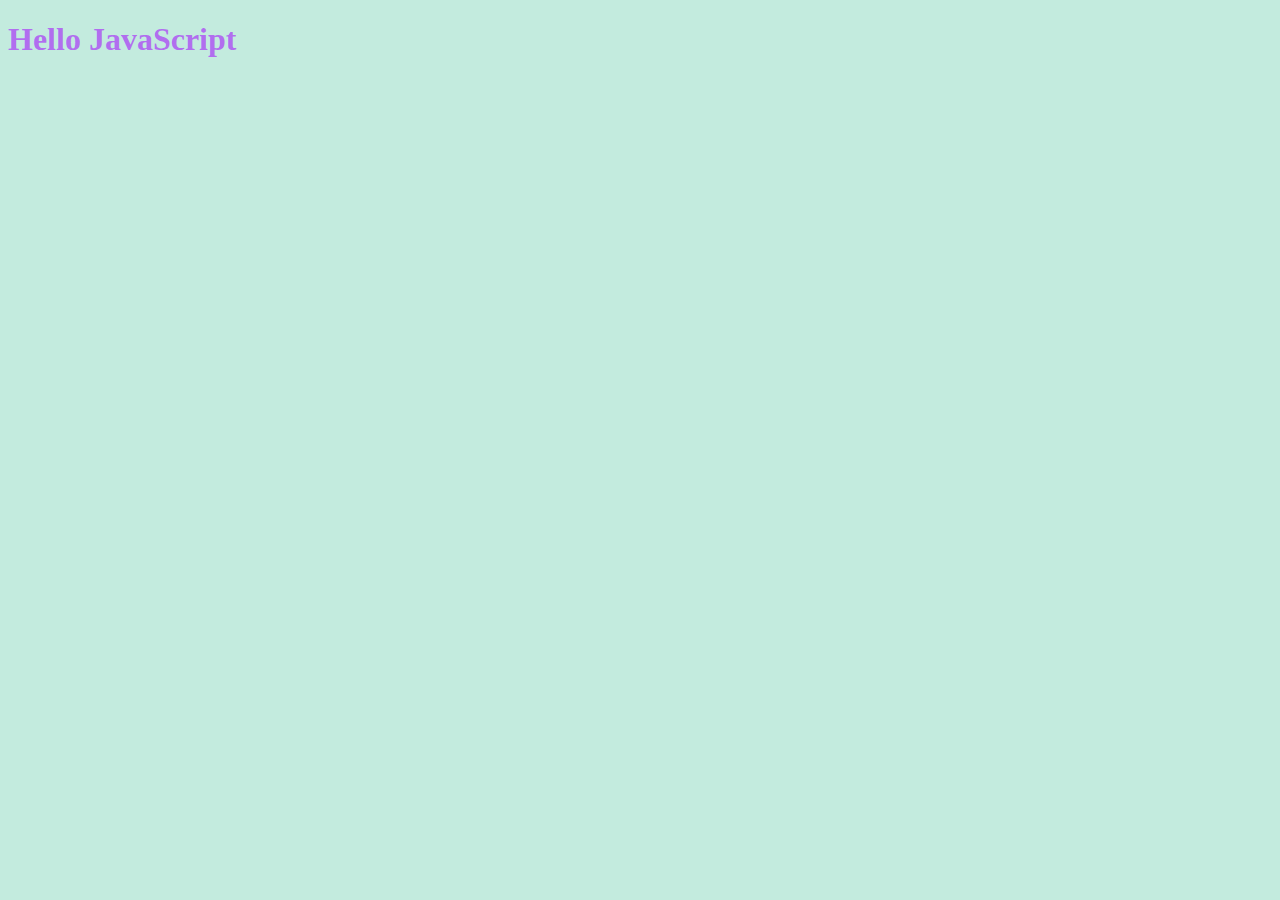
<file: index.html>
<!DOCTYPE html>
<html lang="en">

<head>
    <meta charset="UTF-8">
    <meta http-equiv="X-UA-Compatible" content="IE=edge">
    <meta name="viewport" content="width=device-width, initial-scale=1.0">
    <title>Hello JS</title>
    <link rel="stylesheet" href="2_style.css">
    <style>
        body {
            background-color: rgb(195, 235, 222);
        }
    </style>
</head>

<body>
    <h1>Hello JavaScript</h1>
    <script src="js/2_first.js"></script>
    <script>
        for (let i = 1; i <= 5; i++) {
            console.log(i);
        }
    </script>
    <script src="js/2_second.js"></script>
    <script src="js/2_third.js"></script>
</body>

</html>
</file>
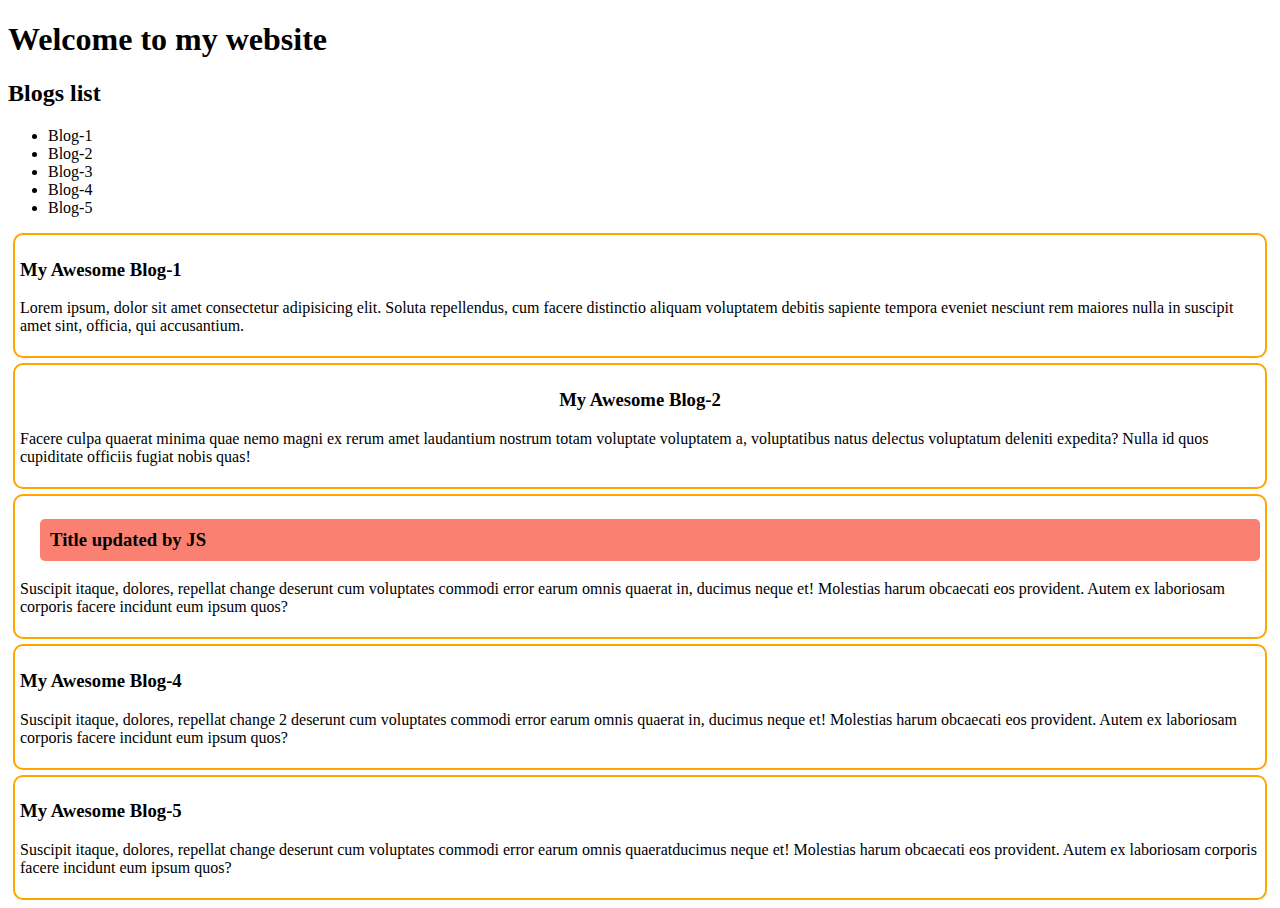
<file: 3_dom.html>
<!DOCTYPE html>
<html lang="en">

<head>
    <meta charset="UTF-8">
    <meta http-equiv="X-UA-Compatible" content="IE=edge">
    <meta name="viewport" content="width=device-width, initial-scale=1.0">
    <title>Document</title>
    <style>
        /* #second-title{
            background-color: rgba(210, 105, 30, 0.418);
        } */
        /* .blog{
            border: 2px solid orange;
            margin: 5px;
            padding: 5px;
            border-radius: 10px;
        } */
    </style>
</head>

<body>
    <header>
        <h1>Welcome to my website</h1>
    </header>
    <main>
        <section id="blogs" class="blogs">
            <header>
                <h2>Blogs list</h2>
                <ul id="blog-list">
                    <li>Blog-1</li>
                    <li>Blog-2</li>
                    <li>Blog-3</li>
                    <li>Blog-4</li>
                </ul>
            </header>
            <article class="blog">
                <h3>My Awesome Blog-1</h3>
                <p>Lorem ipsum, dolor sit amet consectetur adipisicing elit. Soluta repellendus, cum facere distinctio
                    aliquam voluptatem debitis sapiente tempora eveniet nesciunt rem maiores nulla in suscipit amet
                    sint, officia, qui accusantium.</p>
            </article>
            <article id="second-blog" class="blog">
                <h3 id="second-title">My Awesome Blog-2</h3>
                <p>Facere culpa quaerat minima quae nemo magni ex rerum amet laudantium nostrum totam voluptate
                    voluptatem a, voluptatibus natus delectus voluptatum deleniti expedita? Nulla id quos cupiditate
                    officiis fugiat nobis quas!</p>
            </article>
            <article class="blog">
                <h3 id="third-title">My Awesome Blog-3</h3>
                <p>Suscipit itaque, dolores, repellat change deserunt cum voluptates commodi error earum omnis quaerat
                    in,
                    ducimus neque et! Molestias harum obcaecati eos provident. Autem ex laboriosam corporis facere
                    incidunt eum ipsum quos?</p>
            </article>
            <article class="blog">
                <h3 id="fourth-title">My Awesome Blog-4</h3>
                <p>Suscipit itaque, dolores, repellat change 2 deserunt cum voluptates commodi error earum omnis quaerat
                    in,
                    ducimus neque et! Molestias harum obcaecati eos provident. Autem ex laboriosam corporis facere
                    incidunt eum ipsum quos?</p>
            </article>
        </section>
    </main>

    <script>
        const student = { name: 'kissmot Ali', age: 16, height: 60 };
        // console.log(document.body)
        const blogTitles = document.getElementsByTagName('h3');
        for (const h3 of blogTitles) {
            // console.log(h3.innerText);
        }

        const blogDetails = document.getElementsByTagName('p');
        for (const p of blogDetails) {
            // console.log(p.innerText);
        }


        // explore getElementById
        const secondTitle = document.getElementById('second-title');
        secondTitle.style.textAlign = 'center';

        const third = document.getElementById('third-title');
        third.innerText = 'Title updated by JS';
        third.style.backgroundColor = 'salmon';
        third.style.padding = '10px';
        third.style.marginLeft = '20px'
        third.style.borderRadius = '5px'


        // create and add element by using JS
        // create the element
        const li = document.createElement('li');
        li.innerText = 'Blog-5';
        // where to add
        const ul = document.getElementById('blog-list');

        // append new element
        ul.appendChild(li);

        // add article
        const article = document.createElement('article');
        article.classList.add('blog');
        // const h3 = document.createElement('h3');
        // h3.innerText = 'My Awesome Blog-5';
        // const p = document.createElement('a');
        // p.innerText = 'Suscipit itaque, dolores, repellat change deserunt cum voluptates commodi error earum omnis quaeratducimus neque et! Molestias harum obcaecati eos provident. Autem ex laboriosam corporis facere incidunt eum ipsum quos?';
        // article.appendChild(h3);
        // article.appendChild(p);

        article.innerHTML = `
        <h3>My Awesome Blog-5</h3>
        <p>
            Suscipit itaque, dolores, repellat change deserunt cum voluptates commodi error earum omnis quaeratducimus neque et! Molestias harum obcaecati eos provident. Autem ex laboriosam corporis facere incidunt eum ipsum quos?
        </p>
        `

        // parent of article
        const blogSection = document.getElementById('blogs');
        blogSection.appendChild(article);

        // explore getElemntsByTagName
        const blogs = document.getElementsByClassName('blog')
        for (const blog of blogs) {
            blog.style.border = '2px solid orange'
            blog.style.borderRadius = '10px'
            blog.style.margin = '5px'
            blog.style.padding = '5px'
        }
    </script>
</body>

</html>
</file>
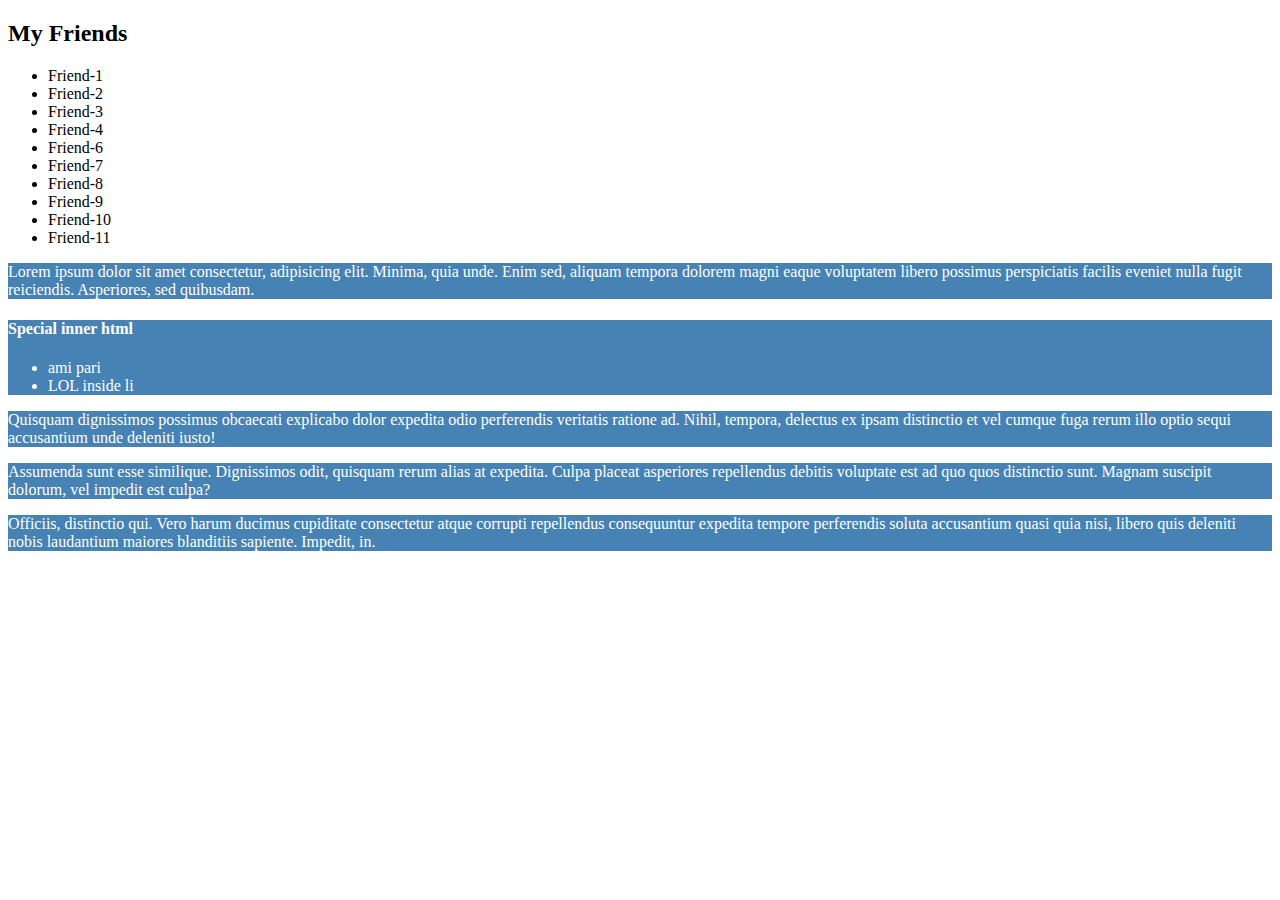
<file: 9_summary.html>
<!DOCTYPE html>
<html lang="en">

<head>
    <meta charset="UTF-8">
    <meta http-equiv="X-UA-Compatible" content="IE=edge">
    <meta name="viewport" content="width=device-width, initial-scale=1.0">
    <title>Document</title>
</head>

<body>
    <header>

    </header>
    <main>
        <h2>My Friends</h2>
        <ul id="friends">
            <li>Friend-1</li>
            <li>Friend-2</li>
            <li>Friend-3</li>
            <li>Friend-4</li>
            <li>Friend-5</li>
            <li>Friend-6</li>
            <li>Friend-7</li>
            <li>Friend-8</li>
            <li>Friend-9</li>
            <li>Friend-10</li>
        </ul>

        <section>
            <p>Lorem ipsum dolor sit amet consectetur, adipisicing elit. Minima, quia unde. Enim sed, aliquam tempora
                dolorem magni eaque voluptatem libero possimus perspiciatis facilis eveniet nulla fugit reiciendis.
                Asperiores, sed quibusdam.</p>
            <p id="special-blog">Harum Dolore debitis eum cum saepe. Quo veritatis tempore ea perferendis aperiam sint harum,
                corrupti odit. Odit nobis facilis dolores laboriosam vel excepturi obcaecati delectus itaque ipsum
                fugiat? Perferendis, iusto eaque.</p>
            <p>Quisquam dignissimos possimus obcaecati explicabo dolor expedita odio perferendis veritatis ratione ad.
                Nihil, tempora, delectus ex ipsam distinctio et vel cumque fuga rerum illo optio sequi accusantium unde
                deleniti iusto!</p>
            <p>Assumenda sunt esse similique. Dignissimos odit, quisquam rerum alias at expedita. Culpa placeat
                asperiores repellendus debitis voluptate est ad quo quos distinctio sunt. Magnam suscipit dolorum, vel
                impedit est culpa?</p>
            <p>Officiis, distinctio qui. Vero harum ducimus cupiditate consectetur atque corrupti repellendus
                consequuntur expedita tempore perferendis soluta accusantium quasi quia nisi, libero quis deleniti nobis
                laudantium maiores blanditiis sapiente. Impedit, in.</p>
        </section>

    </main>
    <script src="js/9_summary.js"></script>
    <script>
        console.log('Hello from JS');
    </script>
</body>

</html>
</file>
<file: 2_style.css>
h1{
    color: rgba(162, 0, 255, 0.548);
}
</file>
